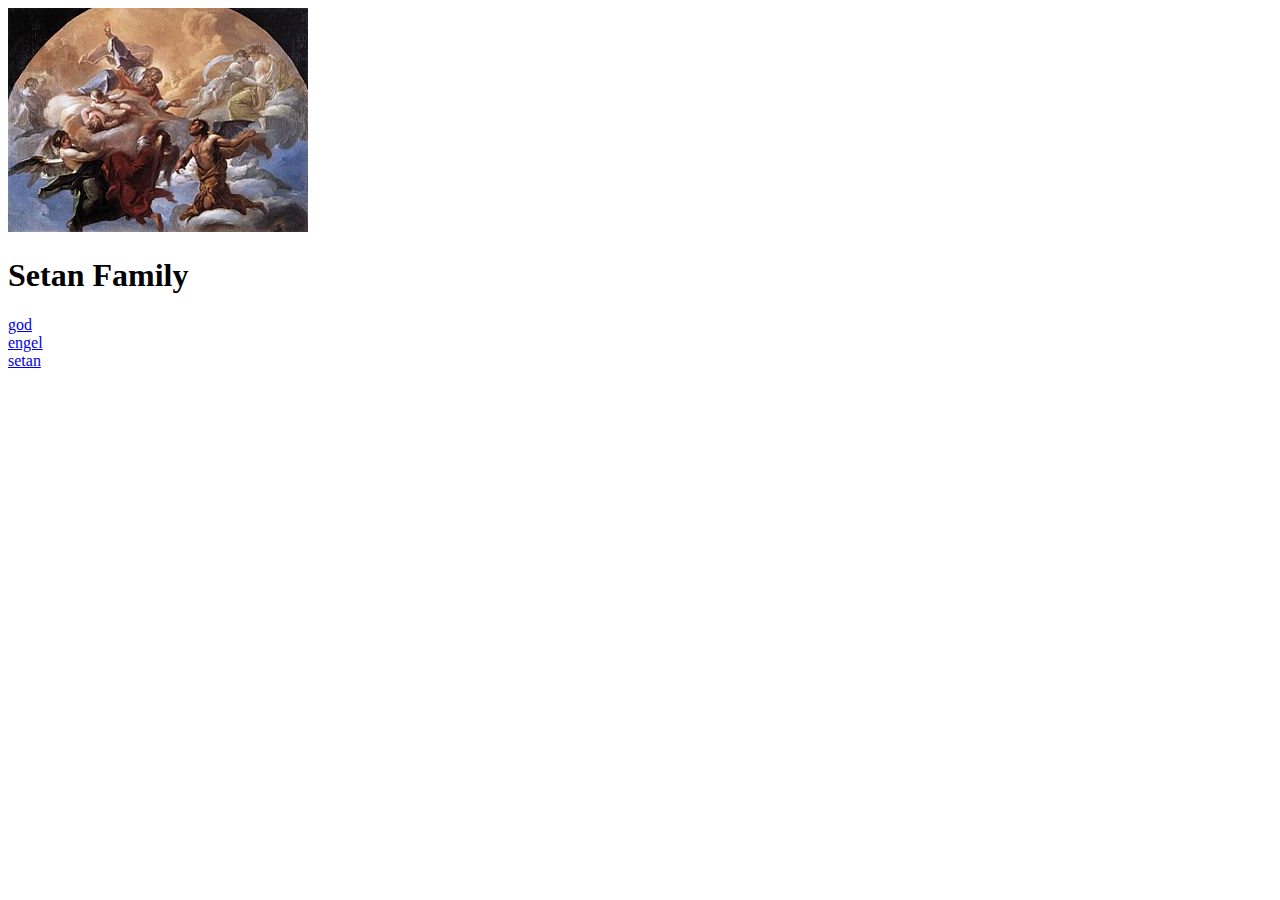
<file: exercises/ex1/index.html>
<!doctype html>

<html>
<head>
<img src= "pics/femaly.jpg"><br/>
<h1> Setan Family </h1>
</head>

<body>

<a href="g.html"> god</a><br />
<a href="e.html"> engel</a><br />
<a href="s.html"> setan</a><br />

</body>





</html>
</file>
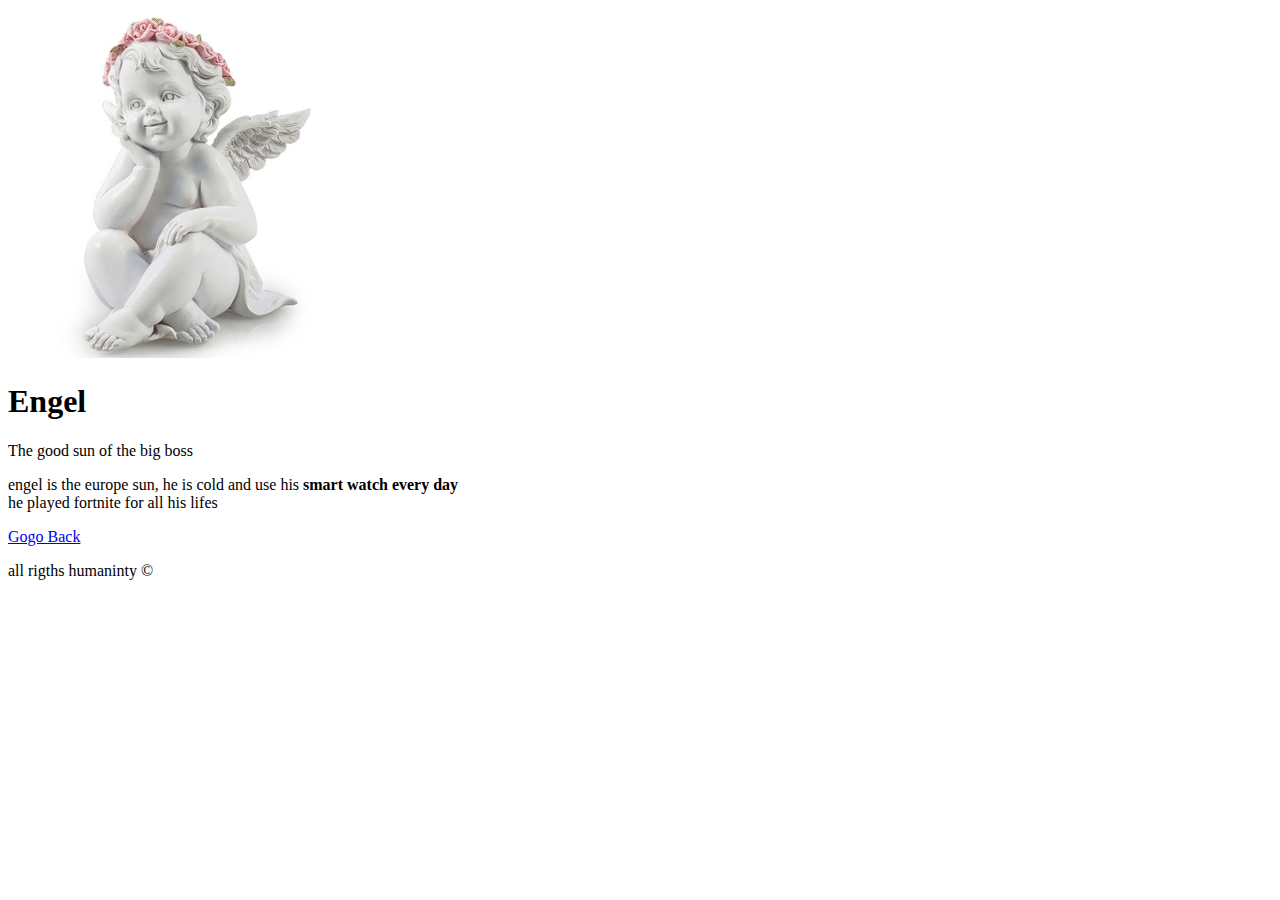
<file: exercises/ex1/e.html>
<!doctype html>

<html>
<head>
<img src= "pics/e.jpg"><br/>
<h1> Engel</h1>
</head>

<body>
<a2> The good sun of the big boss </a2>
<p> engel is the europe sun, he is cold and  use his<b> smart watch every day</b> <br> he played fortnite for all his lifes  </p>

<a href="index.html">Gogo Back</a><br />

<p> all rigths humaninty  &copy;</p>

</body>





</html>
</file>
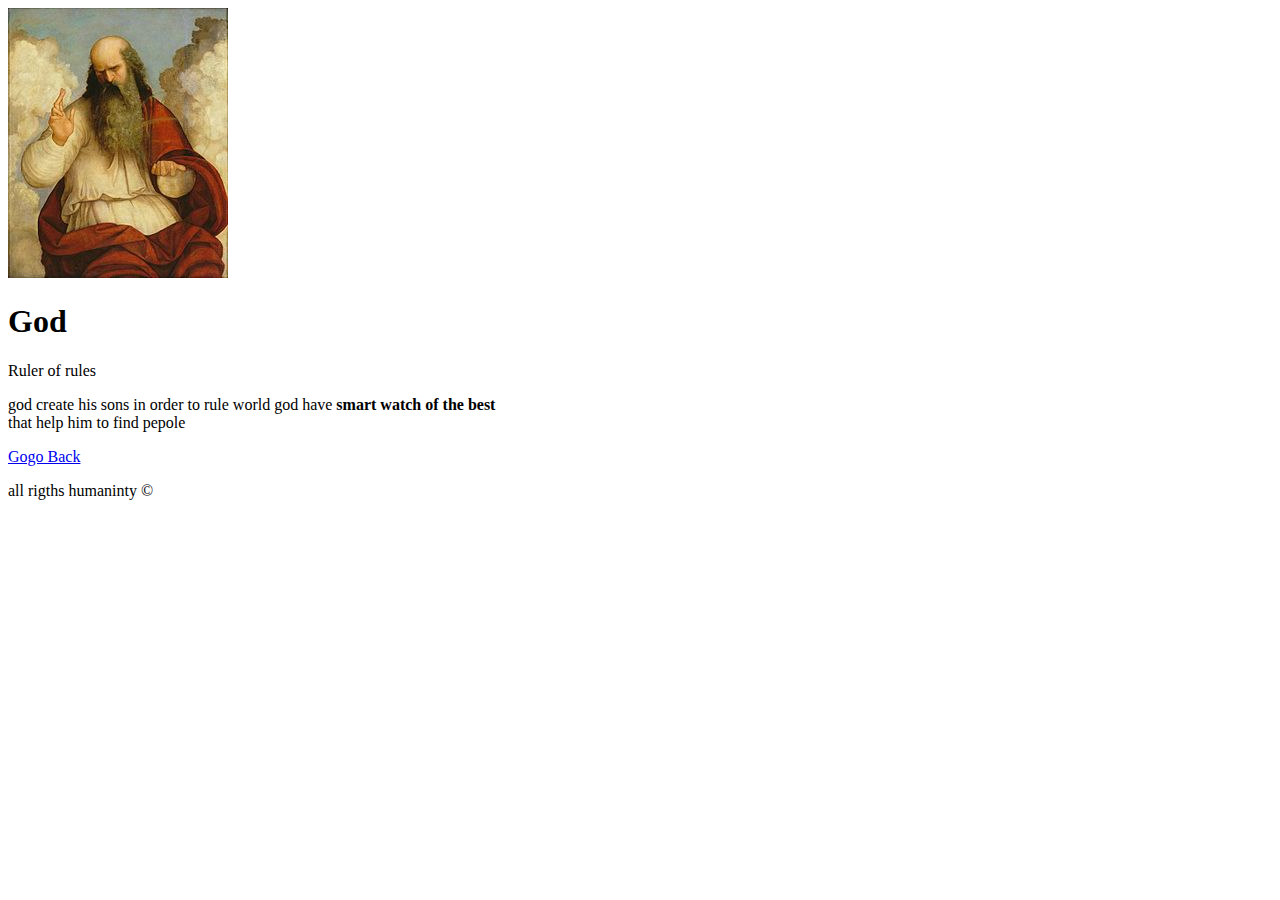
<file: exercises/ex1/g.html>
<!doctype html>

<html>
<head>
<img src= "pics/god.jpg"><br/>
<h1> God </h1>
</head>

<body>
<a2> Ruler of rules </a2>
<p> god create his sons in order to rule world god have <b>smart watch of the best</b> <br>that help him to find pepole  </p>

<a href="index.html">Gogo Back</a><br />

<p> all rigths humaninty  &copy;</p>

</body>





</html>
</file>
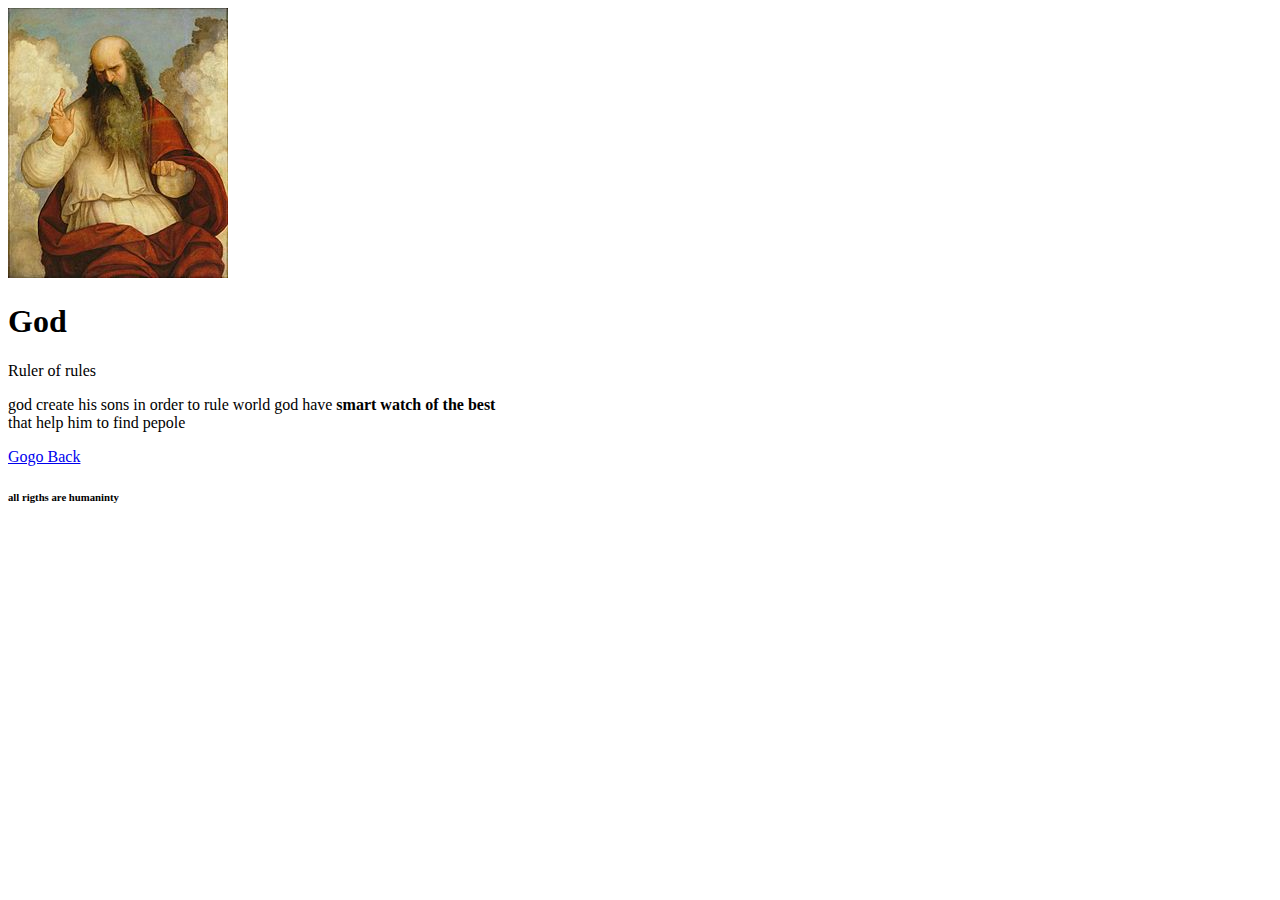
<file: exercises/ex1/god.html>
<!doctype html>

<html>
<head>
<img src= "pics/god.jpg"><br/>
<h1> God </h1>
</head>

<body>
<a2> Ruler of rules </a2>
<p> god create his sons in order to rule world god have <b>smart watch of the best</b> <br>that help him to find pepole  </p>

<a href="index.html">Gogo Back</a><br />

<h6> all rigths are humaninty  </h6>

</body>





</html>
</file>
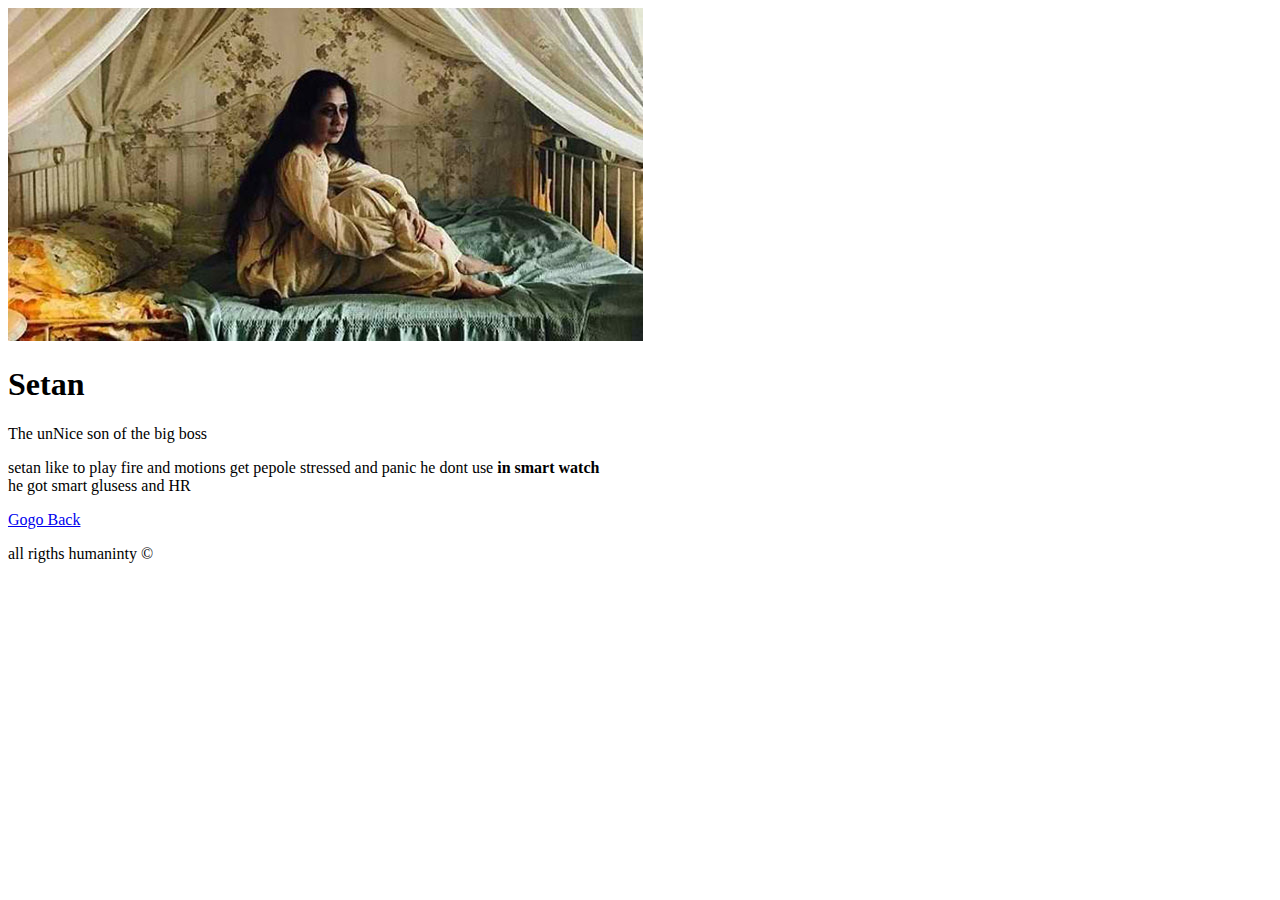
<file: exercises/ex1/s.html>
<!doctype html>

<html>
<head>
<img src= "pics/s.jpg"><br/>
<h1> Setan </h1>
</head>

<body>
<a2> The unNice son of the big boss </a2>
<p> setan like to play fire and motions get pepole stressed and panic he dont use <b>in smart watch</b> <br> he got smart glusess and HR   </p>

<a href="index.html">Gogo Back</a><br />

<p> all rigths humaninty  &copy;</p>

</body>





</html>
</file>
